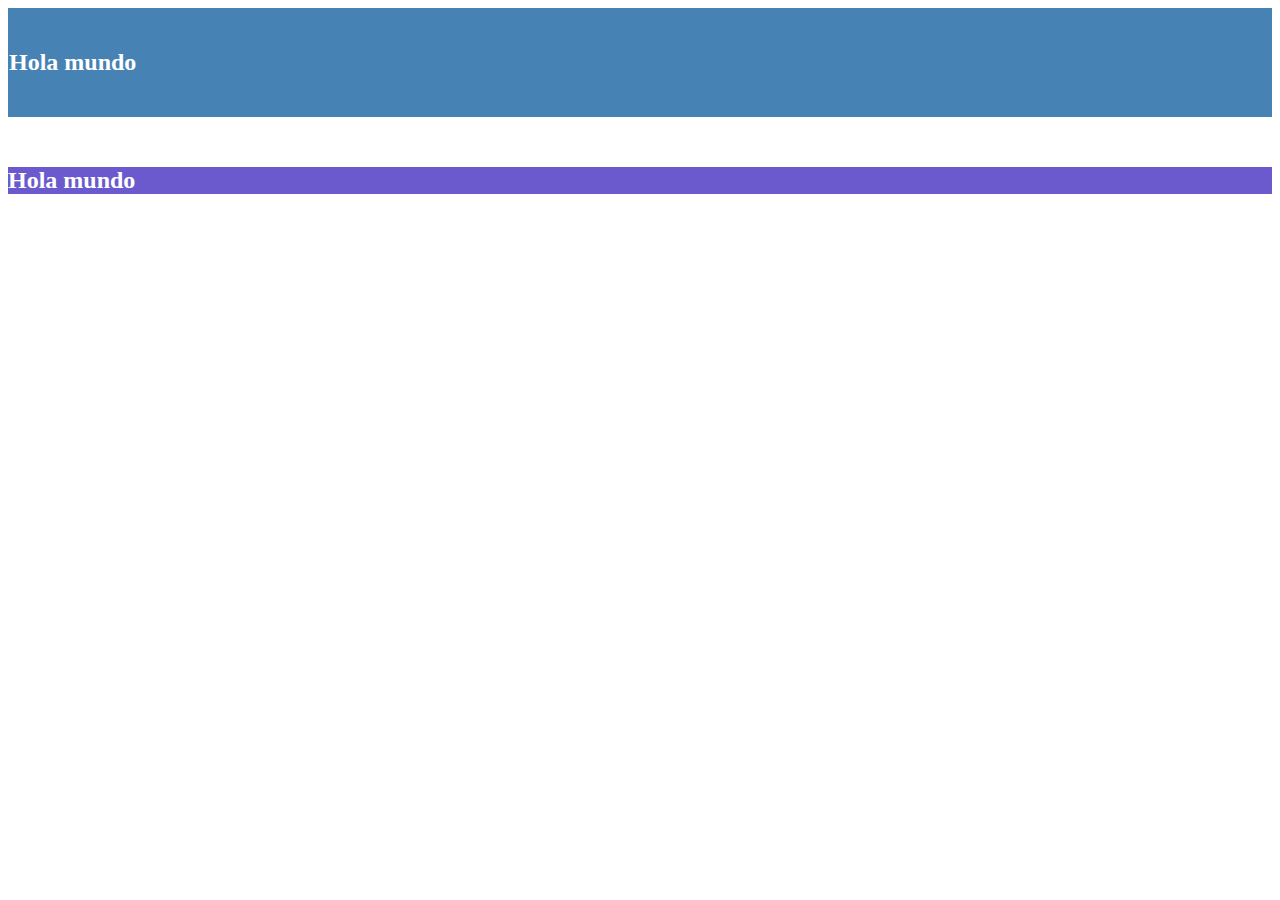
<file: index.html>
<!DOCTYPE html>
<html lang="en">
<head>
    <meta charset="UTF-8">
    <meta http-equiv="X-UA-Compatible" content="IE=edge">
    <meta name="viewport" content="width=device-width, initial-scale=1.0">
    <link rel="stylesheet" href="css/styles.css">
    <title>Box Model</title>
</head>
<body>

    <main class="main">
        <h2 class="main-title">Hola mundo</h2>
    </main>

    <footer class="footer">
        <h2 class="footer-title">Hola mundo</h2>
    </footer>

</body>
</html>
</file>
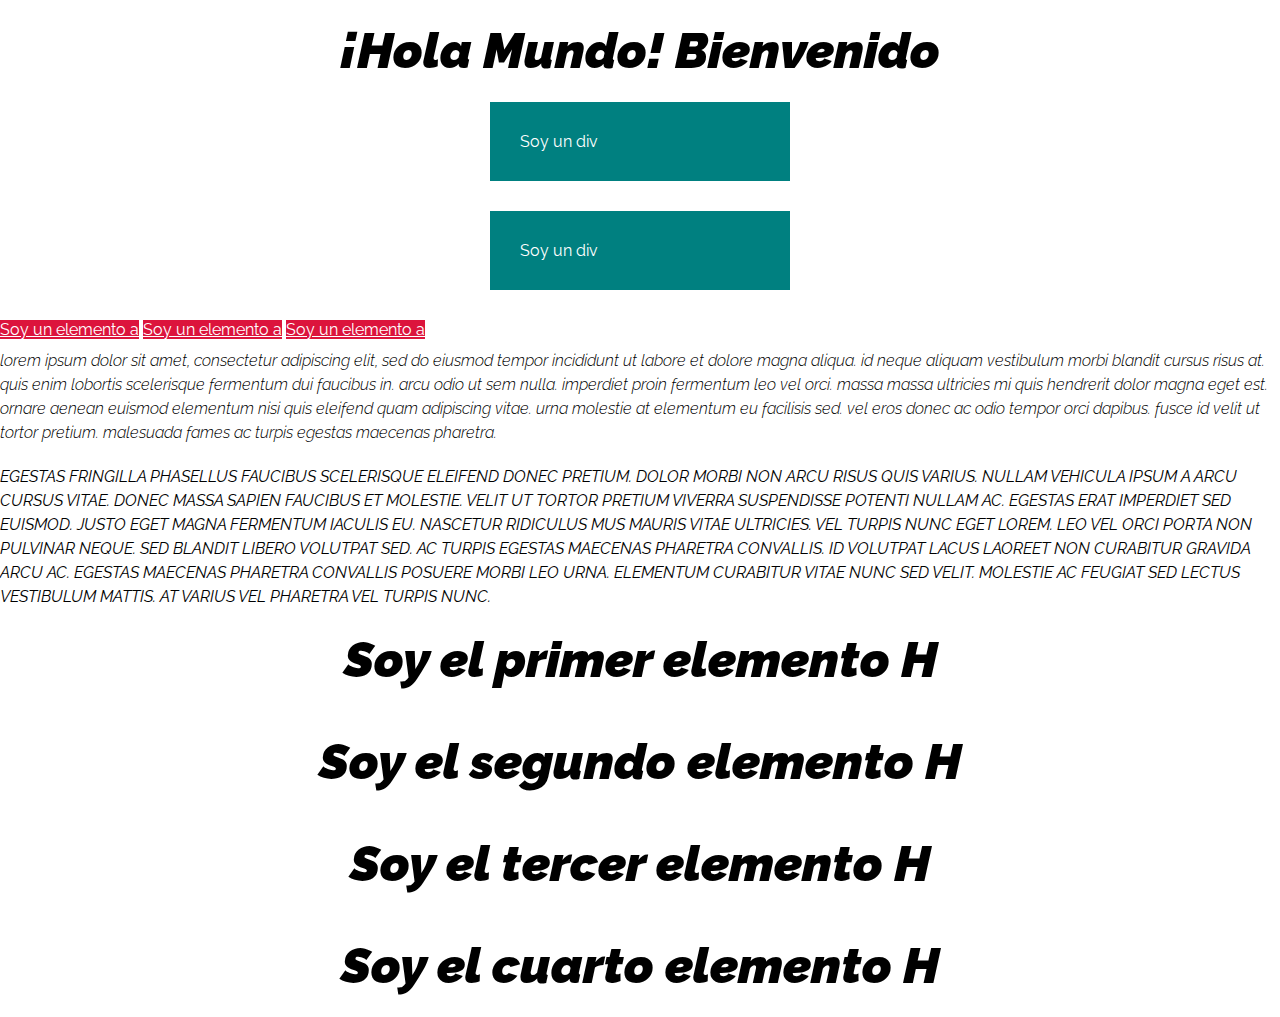
<file: elementos/index.html>
<!DOCTYPE html>
<html lang="en">
<head>
    <meta charset="UTF-8">
    <meta http-equiv="X-UA-Compatible" content="IE=edge">
    <meta name="viewport" content="width=device-width, initial-scale=1.0">
    <link rel="stylesheet" href="style.css">
    <link rel="preconnect" href="https://fonts.googleapis.com">
    <link rel="preconnect" href="https://fonts.gstatic.com" crossorigin>
    <link href="https://fonts.googleapis.com/css2?family=Raleway:ital,wght@0,300;0,400;0,500;0,700;0,900;1,300;1,400;1,500;1,700;1,900&display=swap" rel="stylesheet">
    <title>Box Sizing</title>
</head>
<body>

    <h1 class="title">¡Hola Mundo! Bienvenido</h1>

    <div class="block">Soy un div</div>
    <div class="block">Soy un div</div>

    <a href="#" class="inline">Soy un elemento a</a>
    <a href="#" class="inline">Soy un elemento a</a>
    <a href="#" class="inline">Soy un elemento a</a>

    <p class="paragraph paragraph--first">Lorem ipsum dolor sit amet, consectetur adipiscing elit, sed do eiusmod tempor incididunt ut labore et dolore magna aliqua. Id neque aliquam vestibulum morbi blandit cursus risus at. Quis enim lobortis scelerisque fermentum dui faucibus in. Arcu odio ut sem nulla. Imperdiet proin fermentum leo vel orci. Massa massa ultricies mi quis hendrerit dolor magna eget est. Ornare aenean euismod elementum nisi quis eleifend quam adipiscing vitae. Urna molestie at elementum eu facilisis sed. Vel eros donec ac odio tempor orci dapibus. Fusce id velit ut tortor pretium. Malesuada fames ac turpis egestas maecenas pharetra.</p>

    <p class="paragraph">Egestas fringilla phasellus faucibus scelerisque eleifend donec pretium. Dolor morbi non arcu risus quis varius. Nullam vehicula ipsum a arcu cursus vitae. Donec massa sapien faucibus et molestie. Velit ut tortor pretium viverra suspendisse potenti nullam ac. Egestas erat imperdiet sed euismod. Justo eget magna fermentum iaculis eu. Nascetur ridiculus mus mauris vitae ultricies. Vel turpis nunc eget lorem. Leo vel orci porta non pulvinar neque. Sed blandit libero volutpat sed. Ac turpis egestas maecenas pharetra convallis. Id volutpat lacus laoreet non curabitur gravida arcu ac. Egestas maecenas pharetra convallis posuere morbi leo urna. Elementum curabitur vitae nunc sed velit. Molestie ac feugiat sed lectus vestibulum mattis. At varius vel pharetra vel turpis nunc.</p>

    <div class="container">
        <h2 class="title primero">Soy el primer elemento H</h2>
        <h2 class="title segundo">Soy el segundo elemento H</h2>
        <h2 class="title tecero">Soy el tercer elemento H</h2>
        <h2 class="title cuarto">Soy el cuarto elemento H</h2>
    </div>

</body>
</html>
</file>
<file: css/styles.css>
/*
    0 .- Universal (*)
    1 .- Selector de tipo, Pseudoelementos (::)
    10 .- Selector de clase, Pseudoclases (:), Attributos []
    100 .- Selector de ID
*/

.main{
    background-color: steelblue;
    color: white;
    margin-bottom: 30px;
    /* padding: .1px; */
    /* margin-top: 40px; */
    border: 1px solid transparent;
}

.main-title{
    margin-top: 40px;
    margin-bottom: 40px;
}

.footer{
    color: white;
    background-color: slateblue;
    margin-top: 50px;
}
</file>
<file: elementos/style.css>
/* @import url('https://fonts.googleapis.com/css2?family=Raleway:ital,wght@0,300;0,400;0,500;0,700;1,300;1,400;1,500;1,700&display=swap'); */

*{
    box-sizing: border-box;
    margin: 0;
}

body{
    font-family: 'Raleway', sans-serif;
}

.card{
    width: 80%;
    max-width: 500px;
    margin: 0 auto;
    margin-top: 80px;
    background-color: slateblue;
    color: #FFF;
    padding: 40px 20px;
    /* height: 500px; */
}

.block{
    background-color: teal;
    color: white;
    /* display: block; */
    padding: 30px;
    width: 300px;
    margin: 0 auto;
    margin-bottom: 30px;
}

.inline{
    display: inline-block;
    background-color: crimson;
    color: white;
}

.title{
    /* line-height: 500px; */
    text-align: center;
    /* margin: 70px;
    color: hotpink;
    color: rgb(255, 105, 180, 0.5);
    color: #E05BD5;
    color: hsl(200, 100%, 30%, 0.5); */
    overflow-wrap: break-word;
    font-weight: 900;
    font-style: italic;
    font-size: 50px;
    line-height: 100px;
    border: 1px solid #FFF;
}

.paragraph{
    text-transform: uppercase;
    font-weight: 400;
    font-style: italic;
    line-height: 1.5;
}

.paragraph--first{
    text-transform: lowercase;
    margin-top: 10px;
    margin-bottom: 20px;
    font-weight: 300;
    font-style: italic;
}
</file>
